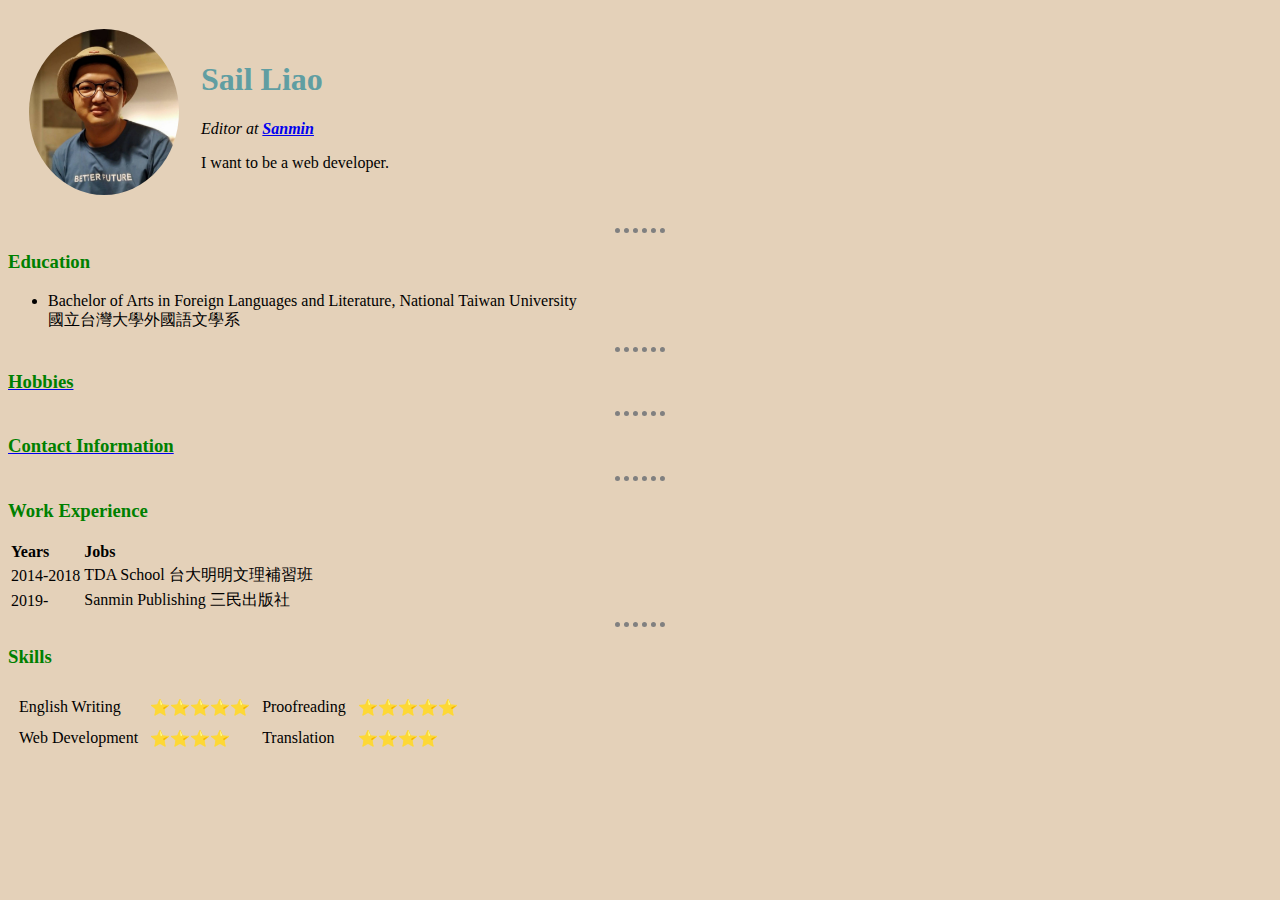
<file: index.html>
<!DOCTYPE html>
<html lang="en">

<head>
    <meta charset="UTF-8">
    <title>⛵Sail's Personal Website</title>
    <link rel="stylesheet" href="CSS/styles.css">
</head>

<body>
    <table cellspacing="20">
        <tr>
            <td>
                <img class="profile" src="Sail2022.png" alt="Sail's Profile Picture">
            </td>
            <td>
                <h1>Sail Liao</h1>
                <p><em>Editor at <strong><a href="https://www.sanmin.com.tw/">Sanmin</a></strong></em></p>
                <p>I want to be a web developer.</p>
            </td>
        </tr>
    </table>
    <hr>
    <h3>Education</h3>
    <ul>
        <li>Bachelor of Arts in Foreign Languages and Literature, National Taiwan University
        <br>
        國立台灣大學外國語文學系
        </li>
    </ul>
    <hr>
    <a href="Hobby.html">
        <h3>Hobbies</h3>
    </a>
    <hr>
    <a href="Contact_info.html">
        <h3>Contact Information</h3>
    </a>
    <hr>
    <h3>Work Experience</h3>
    <table>
        <thead>
            <tr>
                <td><strong>Years</strong></td>
                <td><strong>Jobs</strong></td>
            </tr </thead>
            <tbdy>
                <tr>
                    <td>2014-2018</td>
                    <td>TDA School 台大明明文理補習班</td>
                </tr>
                </tbody>
        <tfoot>
            <tr>
                <td>2019- </td>
                <td>Sanmin Publishing 三民出版社</td>
            </tr>
        </tfoot>
    </table>
    <hr>
    <h3>Skills</h3>
    <table cellspacing="10">
        <skills>
            <tr>
                <td>English Writing
                <td>⭐⭐⭐⭐⭐</td>
                </td>
                <td>Proofreading
                <td>⭐⭐⭐⭐⭐</td>
                </td>
            </tr>
            <tr>
                <td>Web Development
                <td>⭐⭐⭐⭐</td>
                </td>
                <td>Translation
                <td>⭐⭐⭐⭐</td>
                </td>
            </tr>
        </skills>
    </table>
</body>

</html>
</file>
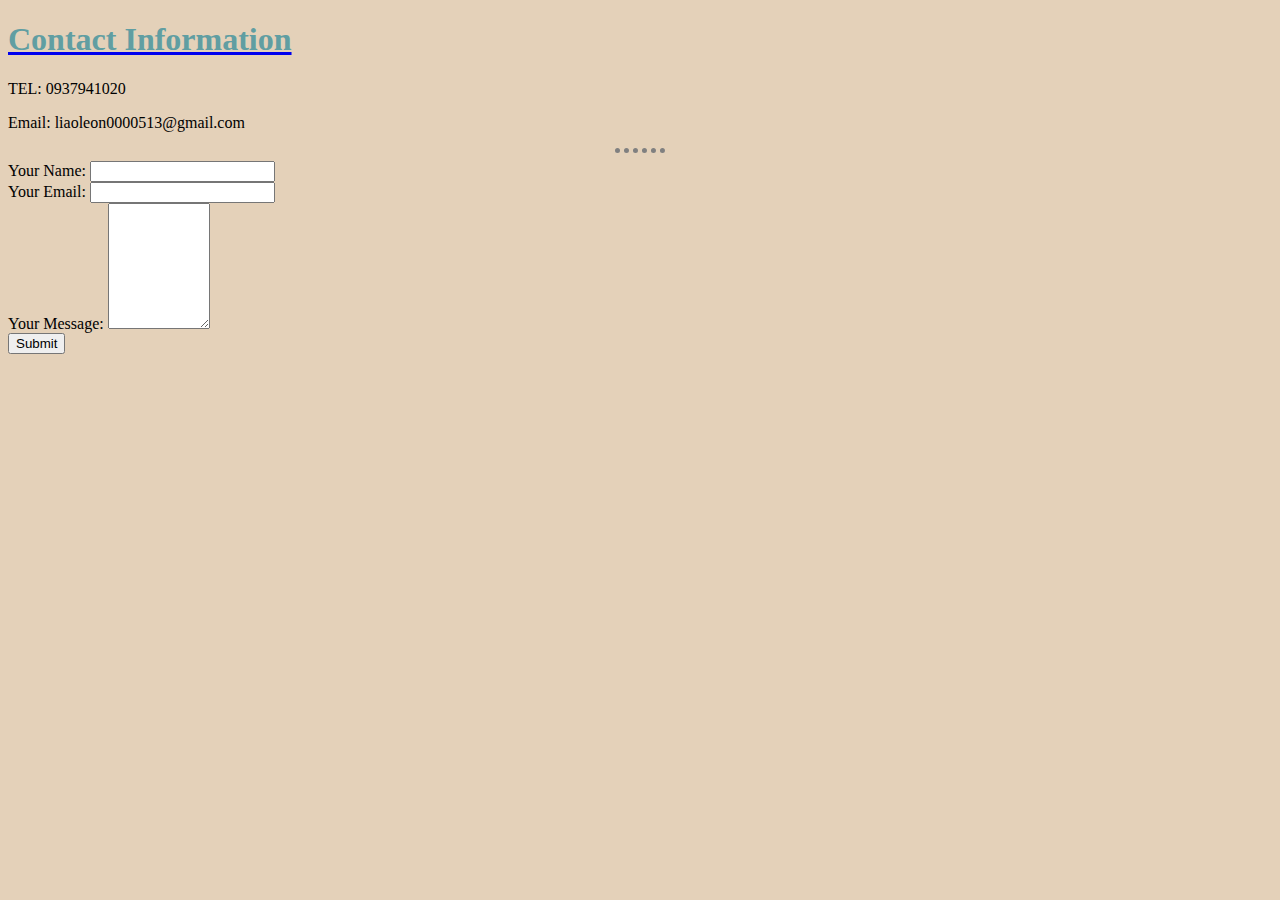
<file: Contact_info.html>
<!DOCTYPE html>
<html lang="en">

<head>
    <meta charset="UTF-8">
    <meta http-equiv="X-UA-Compatible" content="IE=edge">
    <meta name="viewport" content="width=device-width, initial-scale=1.0">
    <title>Contact_info</title>
    <link rel="stylesheet" href="CSS/styles.css">
</head>

<body>
    <a href="index.html">
        <h1>Contact Information</h1>
    </a>
    <p>TEL: 0937941020</p>
    <p>Email: liaoleon0000513@gmail.com</p>

    <hr>
    <form action="mailto:liaoleon000513@gmail.com" method="post" enctype="text/plain">
        <label>Your Name: </label>
        <input type="text" name="yourName" value="">
        <br>
        <label>Your Email: </label>
        <input type="email" name="yourEmail" value="">
        <br>
        <label>Your Message: </label>
        <textarea name="yourMessage" rows="8" cols="10"></textarea>
        <br>
        <input type="submit" name="">
    </form>
</body>

</html>
</file>
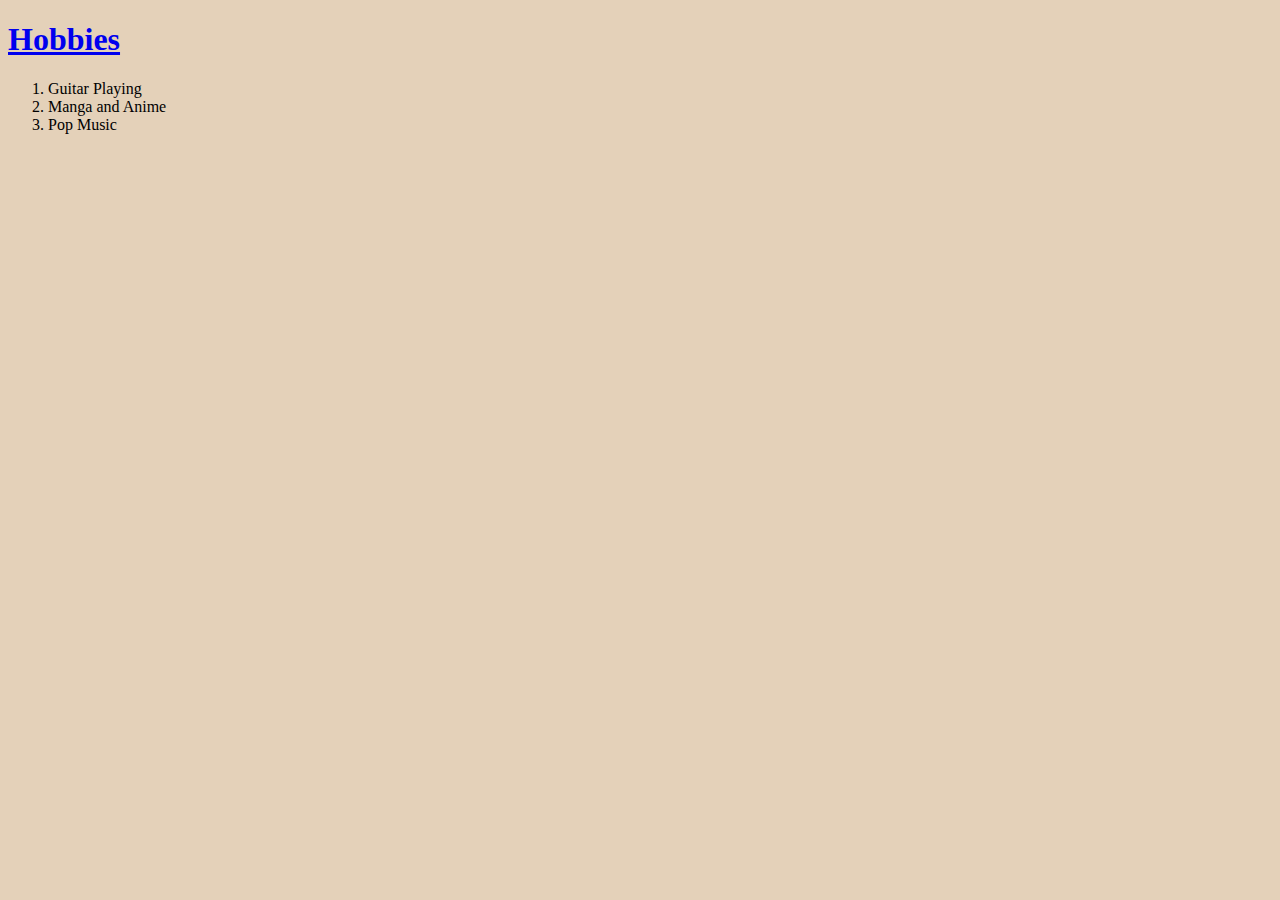
<file: Hobby.html>
<!DOCTYPE html>
<html lang="en">

<head>
    <meta charset="UTF-8">
    <meta http-equiv="X-UA-Compatible" content="IE=edge">
    <meta name="viewport" content="width=device-width, initial-scale=1.0">
    <title>Hobby</title>
    <link rel="stylesheet" href="CSS/styles.css">
</head>

<body>
    <h1><a href="index.html">Hobbies</a></h1>
    <ol>
        <li>Guitar Playing</li>
        <li>Manga and Anime</li>
        <li>Pop Music</li>
    </ol>
</body>

</html>
</file>
<file: CSS/styles.css>
body{
    background-color: #E4D1B9;
}
hr{
   border: none;
   border-bottom-style:dotted;
   border-bottom-color: grey;
   border-width: 5px;
   width: 4%;
}
h1{
    color:#609EA2;
}

h1:hover{
         color:#C27664;
}

h3{
    color:green
}

h3:hover{
         color:#C27664;
}

.profile{border-radius: 70%;
         width: 150px;
}
</file>
